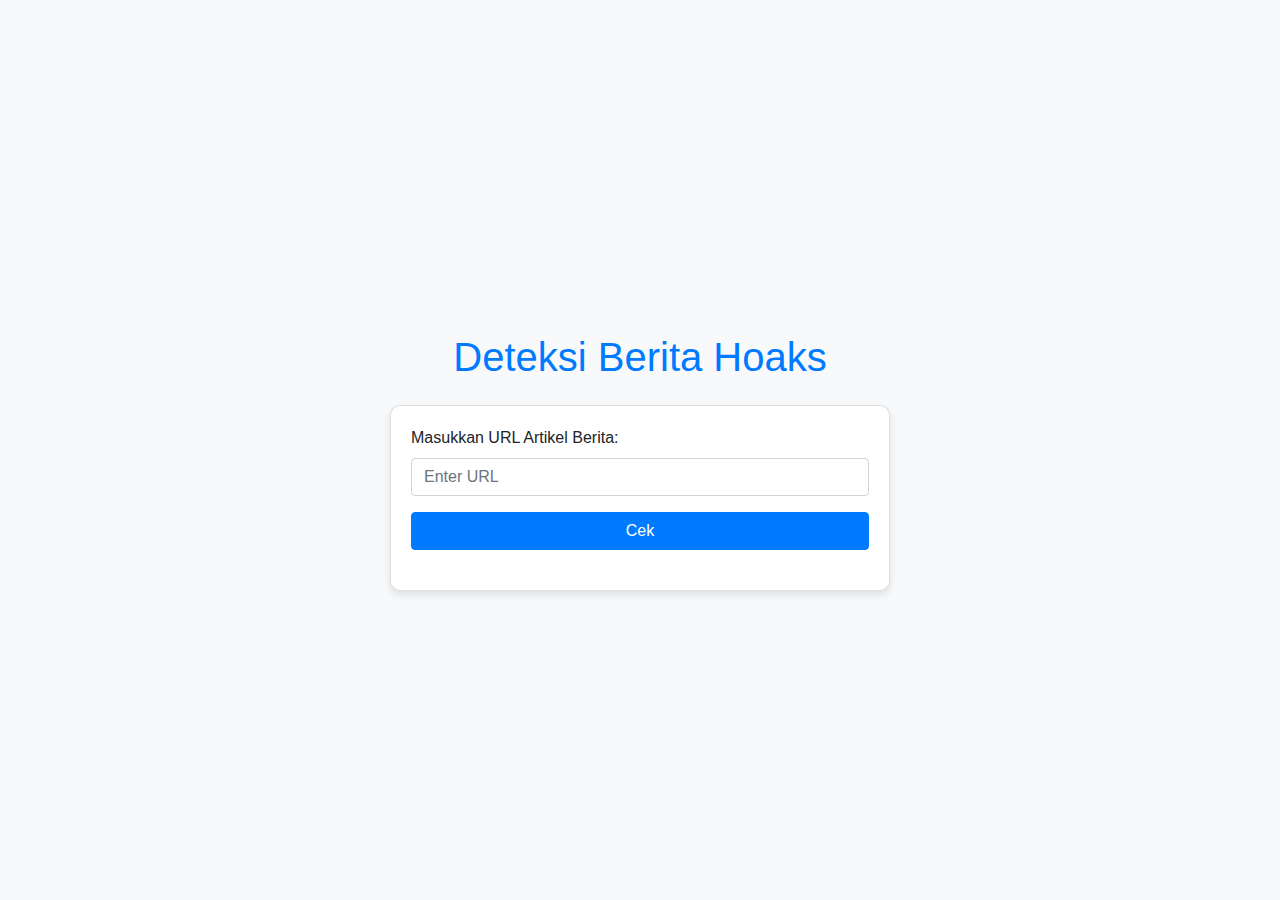
<file: templates/index.html>
<!DOCTYPE html>
<html lang="en">
<head>
    <meta charset="UTF-8">
    <meta name="viewport" content="width=device-width, initial-scale=1.0">
    <title>Fake News Detection</title>
    <!-- Bootstrap CSS -->
    <link href="https://stackpath.bootstrapcdn.com/bootstrap/4.5.2/css/bootstrap.min.css" rel="stylesheet">
    <!-- Custom CSS -->
    <link href="/static/css/styles.css" rel="stylesheet">
</head>
<body>
    <div class="container d-flex align-items-center min-vh-100">
        <div class="w-100">
            <h1 class="my-4 text-center">Deteksi Berita Hoaks</h1>
            <div class="card mx-auto" style="max-width: 500px;">
                <div class="card-body">
                    <form id="url-form">
                        <div class="form-group">
                            <label for="url-input">Masukkan URL Artikel Berita:</label>
                            <input type="text" class="form-control" id="url-input" placeholder="Enter URL" required>
                        </div>
                        <button type="submit" class="btn btn-primary btn-block">Cek</button>
                    </form>
                    <div id="result" class="alert mt-3" role="alert" style="display: none;"></div>
                </div>
            </div>
        </div>
    </div>
    <!-- Include external JavaScript file -->
    <script src="/static/js/main.js"></script>
    <!-- Bootstrap JS and dependencies -->
    <script src="https://code.jquery.com/jquery-3.5.1.slim.min.js"></script>
    <script src="https://cdn.jsdelivr.net/npm/@popperjs/core@2.5.3/dist/umd/popper.min.js"></script>
    <script src="https://stackpath.bootstrapcdn.com/bootstrap/4.5.2/js/bootstrap.min.js"></script>
</body>
</html>
</file>
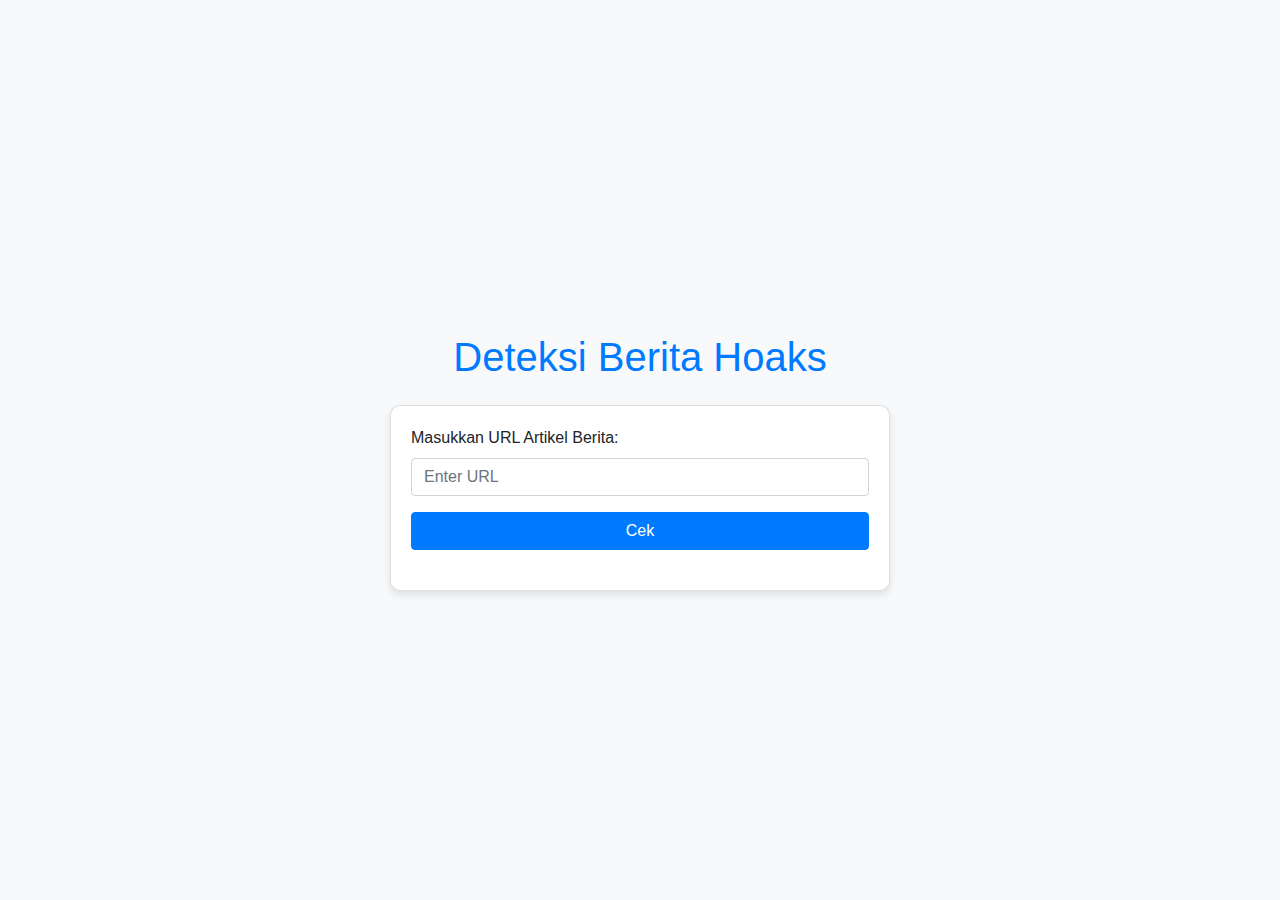
<file: src/templates/index.html>
<!DOCTYPE html>
<html lang="en">
<head>
    <meta charset="UTF-8">
    <meta name="viewport" content="width=device-width, initial-scale=1.0">
    <title>Fake News Detection</title>
    <!-- Bootstrap CSS -->
    <link href="https://stackpath.bootstrapcdn.com/bootstrap/4.5.2/css/bootstrap.min.css" rel="stylesheet">
    <!-- Custom CSS -->
    <link href="/src/static/css/styles.css" rel="stylesheet">
</head>
<body>
    <div class="container d-flex align-items-center min-vh-100">
        <div class="w-100">
            <h1 class="my-4 text-center">Deteksi Berita Hoaks</h1>
            <div class="card mx-auto" style="max-width: 500px;">
                <div class="card-body">
                    <form id="url-form">
                        <div class="form-group">
                            <label for="url-input">Masukkan URL Artikel Berita:</label>
                            <input type="text" class="form-control" id="url-input" placeholder="Enter URL" required>
                        </div>
                        <button type="submit" class="btn btn-primary btn-block">Cek</button>
                    </form>
                    <div id="result" class="alert mt-3" role="alert" style="display: none;"></div>
                </div>
            </div>
        </div>
    </div>
    <!-- Include external JavaScript file -->
    <script src="/src/static/js/main.js"></script>
    <!-- Bootstrap JS and dependencies -->
    <script src="https://code.jquery.com/jquery-3.5.1.slim.min.js"></script>
    <script src="https://cdn.jsdelivr.net/npm/@popperjs/core@2.5.3/dist/umd/popper.min.js"></script>
    <script src="https://stackpath.bootstrapcdn.com/bootstrap/4.5.2/js/bootstrap.min.js"></script>
</body>
</html>
</file>
<file: static/css/styles.css>
/* styles.css */
body {
    background-color: #f8f9fa;
    font-family: Arial, sans-serif;
}

h1 {
    color: #007bff;
}

#url-form {
    margin-bottom: 20px;
}

.alert {
    font-size: 1.2em;
    font-weight: bold;
}

.card {
    border-radius: 10px;
    box-shadow: 0 4px 8px rgba(0,0,0,0.1);
}
</file>
<file: src/static/css/styles.css>
/* styles.css */
body {
    background-color: #f8f9fa;
    font-family: Arial, sans-serif;
}

h1 {
    color: #007bff;
}

#url-form {
    margin-bottom: 20px;
}

.alert {
    font-size: 1.2em;
    font-weight: bold;
}

.card {
    border-radius: 10px;
    box-shadow: 0 4px 8px rgba(0,0,0,0.1);
}
</file>
